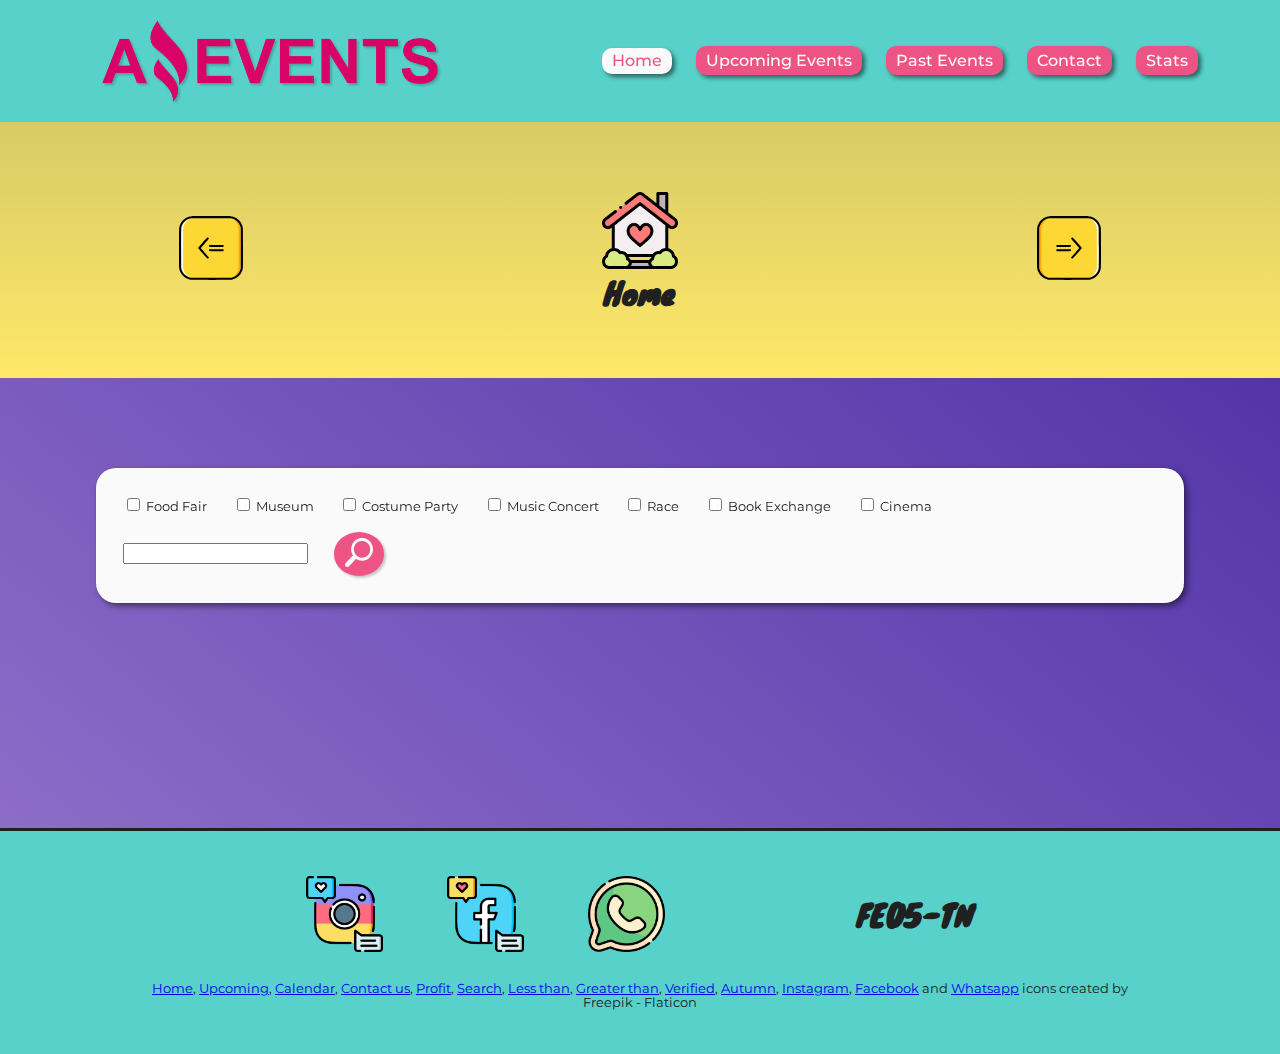
<file: index.html>
<!DOCTYPE html>
<html lang="en">

<head>
    <meta charset="UTF-8">
    <meta http-equiv="X-UA-Compatible" content="IE=edge">
    <meta name="viewport" content="width=device-width, initial-scale=1.0">
    <link rel="icon" href="assets/img/favicon.png">
    <link type="text/css" rel="stylesheet" href="assets/styles/reset.css">
    <link type="text/css" rel="stylesheet" href="assets/styles/root.css">
    <link type="text/css" rel="stylesheet" href="assets/styles/header.css">
    <link type="text/css" rel="stylesheet" href="assets/styles/footer.css">
    <link type="text/css" rel="stylesheet" href="assets/styles/home_events.css">
    <title>Home</title>
</head>

<body>
    <header>
        <nav>
            <figure>
                <img src="assets/img/logo_amazing_events.png" alt="Amazing Events Logo">
            </figure>
            <ul>
                <li class="active shakeFix">Home</li>
                <li><a href="upcoming.html">Upcoming Events</a></li>
                <li><a href="past.html">Past Events</a></li>
                <li><a href="contact.html">Contact</a></li>
                <li><a href="stats.html">Stats</a></li>
            </ul>
        </nav>
        <section>
            <a class="transDown" href="stats.html"><img src="assets/img/less.svg" alt="Previous Icon"></a>
            <div>
                <img class="jello" src="assets/img/home.png" alt="Home Icon">
                <h1>Home</h1>
            </div>
            <a class="transDown" href="upcoming.html"><img src="assets/img/greater.svg" alt="Next Icon"></a>
        </section>
    </header>
    <main>
        <form method="get">
            <fieldset class="grid-2col">
                <label for="category1">
                    <input onclick="captureData('')" type="checkbox" name="category" id="Food"
                        class="checks">
                    Food Fair</label>
                <label for="category2">
                    <input onclick="captureData('')" type="checkbox" name="category" id="Museum"
                        class="checks">
                    Museum</label>
                <label for="category3">
                    <input onclick="captureData('')" type="checkbox" name="category" id="Party"
                        class="checks">
                    Costume Party</label>
                <label for="category4">
                    <input onclick="captureData('')" type="checkbox" name="category" id="Concert"
                        class="checks">
                    Music Concert</label>
                <label for="category5">
                    <input onclick="captureData('')" type="checkbox" name="category" id="Race"
                        class="checks">
                    Race</label>
                <label for="category6">
                    <input onclick="captureData('')" type="checkbox" name="category" id="Books"
                        class="checks">
                    Book Exchange</label>
                <label for="category7">
                    <input onclick="captureData('')" type="checkbox" name="category" id="Cinema"
                        class="checks">
                    Cinema</label>
            </fieldset>
            <fieldset>
                <input onkeyup="captureData('')" type="text" name="search" id="search" value="">
                <button class="float" type="submit"><img src="assets/img/magnifying_glass.svg"
                        alt="search-icon"></button>
            </fieldset>
        </form>
        <div id="cards-section"></div>
    </main>
    <footer>
        <div>
            <nav>
                <a class="float" href=""><img src="assets/img/instagram.png" alt="Instagram"></a>
                <a class="float" href=""><img src="assets/img/facebook.png" alt="Facebook"></a>
                <a class="float" href=""><img src="assets/img/whatsapp.png" alt="Whatsapp"></a>
            </nav>
            <p class="cohort">FE05-TN</p>
        </div>
        <small>
            <a href="https://www.flaticon.com/free-icons/home" title="home icons">Home</a>,
            <a href="https://www.flaticon.com/free-icons/upcoming" title="upcoming icons">Upcoming</a>,
            <a href="https://www.flaticon.com/free-icons/calendar" title="calendar icons">Calendar</a>,
            <a href="https://www.flaticon.com/free-icons/contact-us" title="contact us icons">Contact us</a>,
            <a href="https://www.flaticon.com/free-icons/profit" title="profit icons">Profit</a>,
            <a href="https://www.flaticon.com/free-icons/search" title="search icons">Search</a>,
            <a href="https://www.flaticon.com/free-icons/less-than" title="less than icons">Less than</a>,
            <a href="https://www.flaticon.com/free-icons/less-than" title="less than icons">Greater than</a>,
            <a href="https://www.flaticon.com/free-icons/verified" title="verified icons">Verified</a>,
            <a href="https://www.flaticon.com/free-icons/autumn" title="autumn icons">Autumn</a>,
            <a href="https://www.flaticon.com/free-icons/instagram" title="instagram icons">Instagram</a>,
            <a href="https://www.flaticon.com/free-icons/facebook" title="facebook icons">Facebook</a> and
            <a href="https://www.flaticon.com/free-icons/whatsapp" title="whatsapp icons">Whatsapp</a> icons created by
            Freepik - Flaticon
        </small>
    </footer>
    <script src="scripts/card.js"></script>
    <script src="scripts/index.js"></script>
</body>
<!-- Juan Manuel Cerdeira -->

</html>
</file>
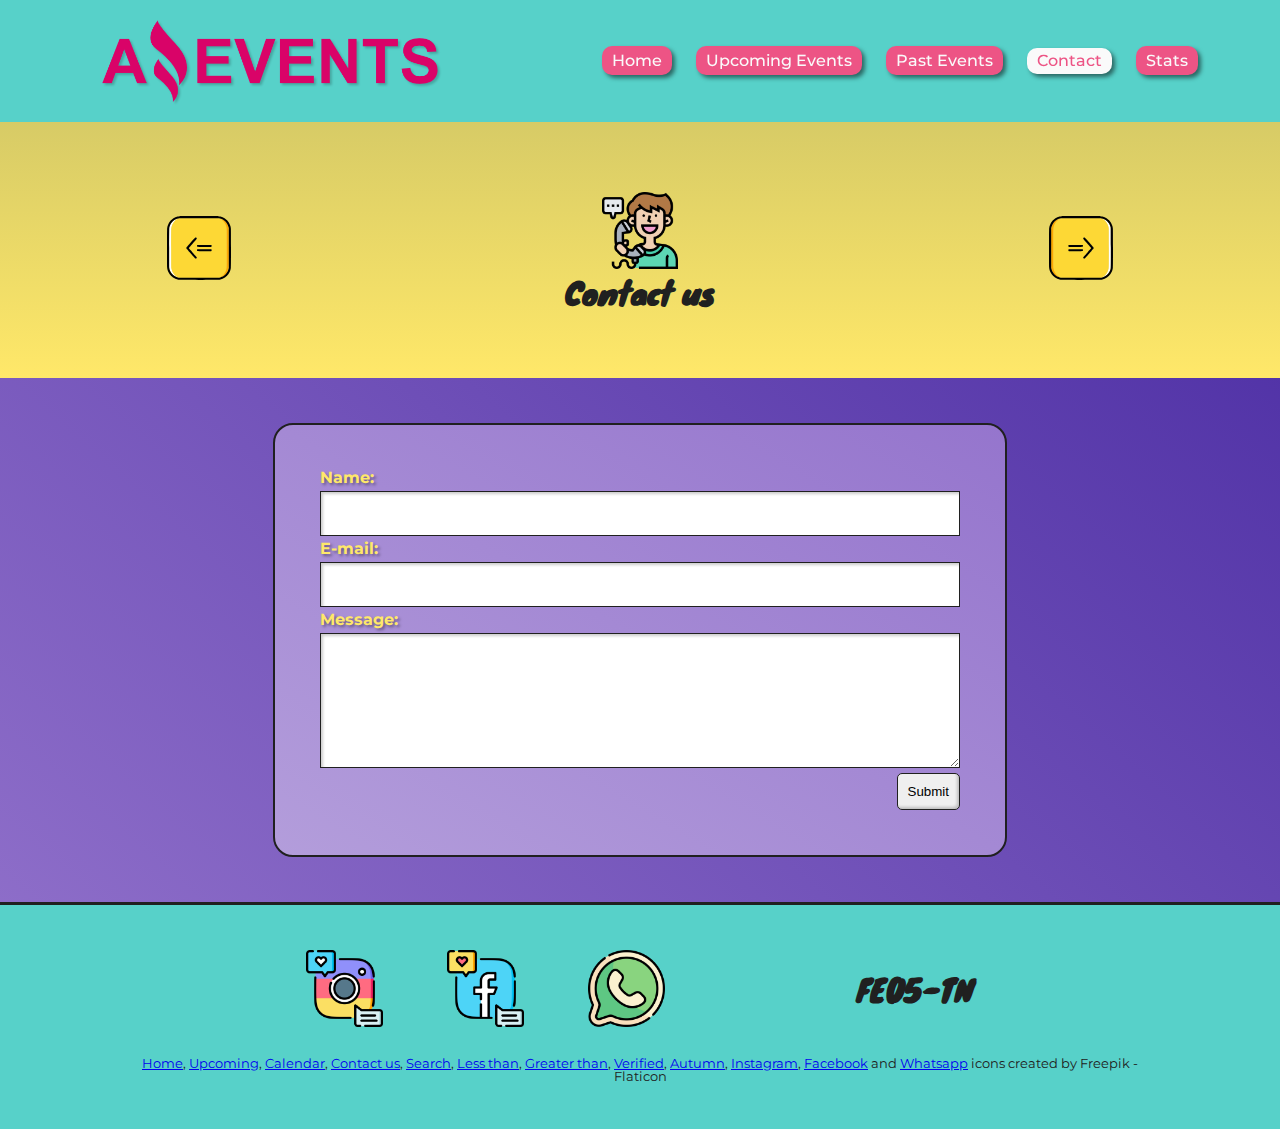
<file: contact.html>
<!DOCTYPE html>
<html lang="en">

<head>
    <meta charset="UTF-8">
    <meta http-equiv="X-UA-Compatible" content="IE=edge">
    <meta name="viewport" content="width=device-width, initial-scale=1.0">
    <link rel="icon" href="assets/img/favicon.png">
    <link type="text/css" rel="stylesheet" href="assets/styles/reset.css">
    <link type="text/css" rel="stylesheet" href="assets/styles/root.css">
    <link type="text/css" rel="stylesheet" href="assets/styles/header.css">
    <link type="text/css" rel="stylesheet" href="assets/styles/footer.css">
    <link type="text/css" rel="stylesheet" href="assets/styles/contact.css">
    <title>Contact</title>
</head>

<body>
    <header>
        <nav>
            <figure>
                <img src="assets/img/logo_amazing_events.png" alt="Amazing Events Logo">
            </figure>
            <ul>
                <li><a href="index.html">Home</a></li>
                <li><a href="upcoming.html">Upcoming Events</a></li>
                <li><a href="past.html">Past Events</a></li>
                <li class="active shakeFix">Contact</li>
                <li><a href="">Stats</a></li>
            </ul>
        </nav>
        <section>
            <a class="transDown" href="past.html"><img src="assets/img/less.svg" alt="Previous Icon"></a>
            <div>
                <img class="jello" src="assets/img/phone_call.png" alt="Contact Icon">
                <h1>Contact us</h1>
            </div>
            <a class="transDown" href=""><img src="assets/img/greater.svg" alt="Next Icon"></a>
        </section>
    </header>
    <main>
        <form action="" method="get">

                <label for="name">Name:</label>
                <input type="text" name="contact" id="name" value="">
                <label for="email">E-mail:</label>
                <input type="text" name="contact" id="email" value="">
                <label>Message:</label>
                <textarea type="textarea" name="contact" id="message" value=""></textarea>

            <button>Submit</button>
        </form>
    </main>
    <footer>
        <div>
            <nav>
                <a class="float" href=""><img src="assets/img/instagram.png" alt="Instagram"></a>
                <a class="float" href=""><img src="assets/img/facebook.png" alt="Facebook"></a>
                <a class="float" href=""><img src="assets/img/whatsapp.png" alt="Whatsapp"></a>
            </nav>
            <p class="cohort">FE05-TN</p>
        </div>
        <small>
            <a href="https://www.flaticon.com/free-icons/home" title="home icons">Home</a>,
            <a href="https://www.flaticon.com/free-icons/upcoming" title="upcoming icons">Upcoming</a>,
            <a href="https://www.flaticon.com/free-icons/calendar" title="calendar icons">Calendar</a>,
            <a href="https://www.flaticon.com/free-icons/contact-us" title="contact us icons">Contact us</a>,
            <a href="https://www.flaticon.com/free-icons/search" title="search icons">Search</a>,
            <a href="https://www.flaticon.com/free-icons/less-than" title="less than icons">Less than</a>,
            <a href="https://www.flaticon.com/free-icons/less-than" title="less than icons">Greater than</a>,
            <a href="https://www.flaticon.com/free-icons/verified" title="verified icons">Verified</a>,
            <a href="https://www.flaticon.com/free-icons/autumn" title="autumn icons">Autumn</a>,
            <a href="https://www.flaticon.com/free-icons/instagram" title="instagram icons">Instagram</a>,
            <a href="https://www.flaticon.com/free-icons/facebook" title="facebook icons">Facebook</a> and
            <a href="https://www.flaticon.com/free-icons/whatsapp" title="whatsapp icons">Whatsapp</a> icons created by
            Freepik - Flaticon
        </small>
    </footer>
</body>

</html>
</file>
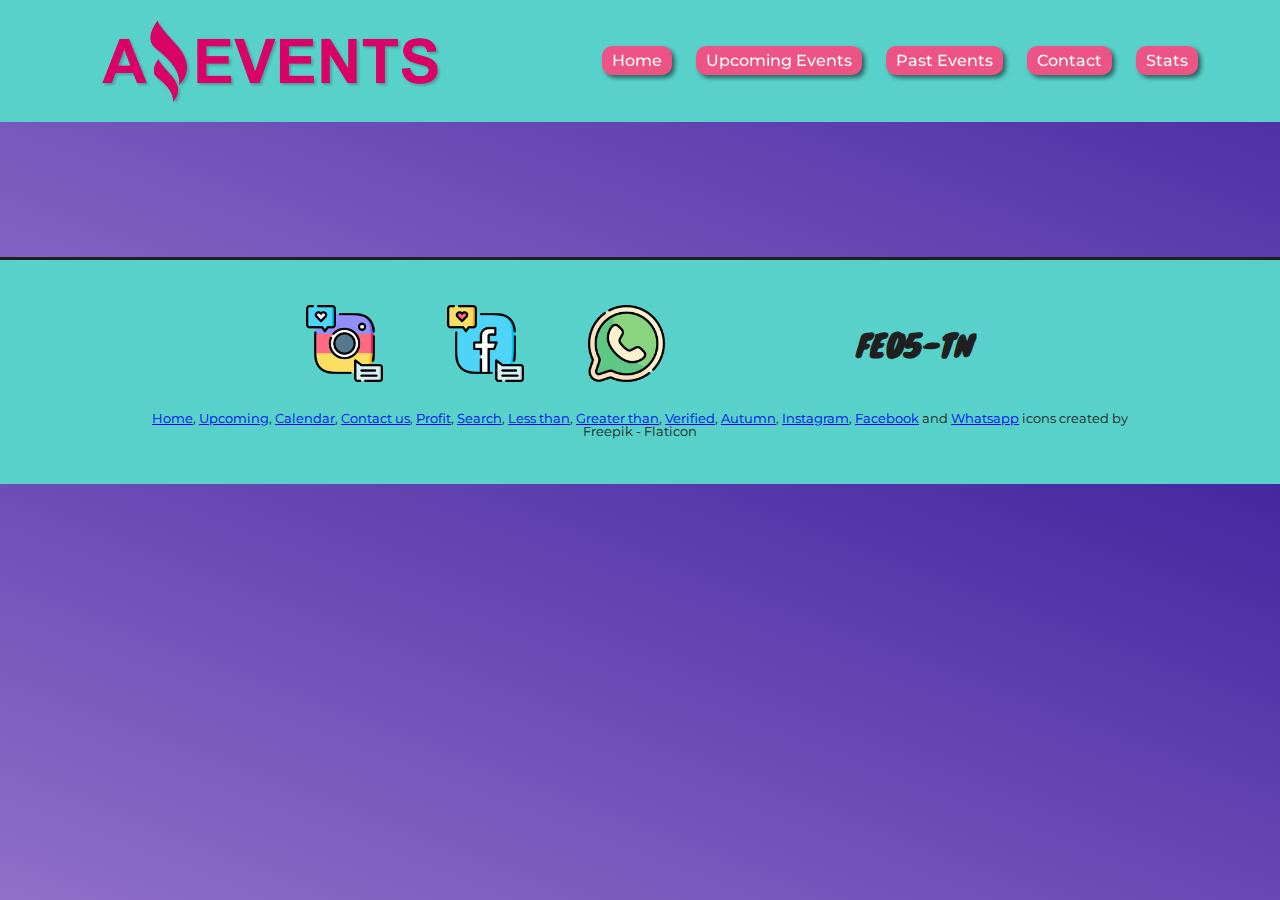
<file: details.html>
<!DOCTYPE html>
<html lang="en">

<head>
    <meta charset="UTF-8">
    <meta http-equiv="X-UA-Compatible" content="IE=edge">
    <meta name="viewport" content="width=device-width, initial-scale=1.0">
    <link rel="icon" href="assets/img/favicon.png">
    <link type="text/css" rel="stylesheet" href="assets/styles/reset.css">
    <link type="text/css" rel="stylesheet" href="assets/styles/root.css">
    <link type="text/css" rel="stylesheet" href="assets/styles/header.css">
    <link type="text/css" rel="stylesheet" href="assets/styles/footer.css">
    <link type="text/css" rel="stylesheet" href="assets/styles/details.css">
    <title>Details</title>
</head>

<body>
    <header>
        <nav>
            <figure>
                <img src="assets/img/logo_amazing_events.png" alt="Amazing Events Logo">
            </figure>
            <ul>
                <li><a href="index.html">Home</a></li>
                <li><a href="upcoming.html">Upcoming Events</a></li>
                <li><a href="past.html">Past Events</a></li>
                <li><a href="contact.html">Contact</a></li>
                <li><a href="stats.html">Stats</a></li>
            </ul>
        </nav>
    </header>
    <main>
        <div id="card-section"></div>
    </main>
    <footer>
        <div>
            <nav>
                <a class="float" href=""><img src="assets/img/instagram.png" alt="Instagram"></a>
                <a class="float" href=""><img src="assets/img/facebook.png" alt="Facebook"></a>
                <a class="float" href=""><img src="assets/img/whatsapp.png" alt="Whatsapp"></a>
            </nav>
            <p class="cohort">FE05-TN</p>
        </div>
        <small>
            <a href="https://www.flaticon.com/free-icons/home" title="home icons">Home</a>,
            <a href="https://www.flaticon.com/free-icons/upcoming" title="upcoming icons">Upcoming</a>,
            <a href="https://www.flaticon.com/free-icons/calendar" title="calendar icons">Calendar</a>,
            <a href="https://www.flaticon.com/free-icons/contact-us" title="contact us icons">Contact us</a>,
            <a href="https://www.flaticon.com/free-icons/profit" title="profit icons">Profit</a>,
            <a href="https://www.flaticon.com/free-icons/search" title="search icons">Search</a>,
            <a href="https://www.flaticon.com/free-icons/less-than" title="less than icons">Less than</a>,
            <a href="https://www.flaticon.com/free-icons/less-than" title="less than icons">Greater than</a>,
            <a href="https://www.flaticon.com/free-icons/verified" title="verified icons">Verified</a>,
            <a href="https://www.flaticon.com/free-icons/autumn" title="autumn icons">Autumn</a>,
            <a href="https://www.flaticon.com/free-icons/instagram" title="instagram icons">Instagram</a>,
            <a href="https://www.flaticon.com/free-icons/facebook" title="facebook icons">Facebook</a> and
            <a href="https://www.flaticon.com/free-icons/whatsapp" title="whatsapp icons">Whatsapp</a> icons created by
            Freepik - Flaticon
        </small>
    </footer>
    <script src="scripts/details.js"></script>
</body>
<!-- Juan Manuel Cerdeira -->

</html>
</file>
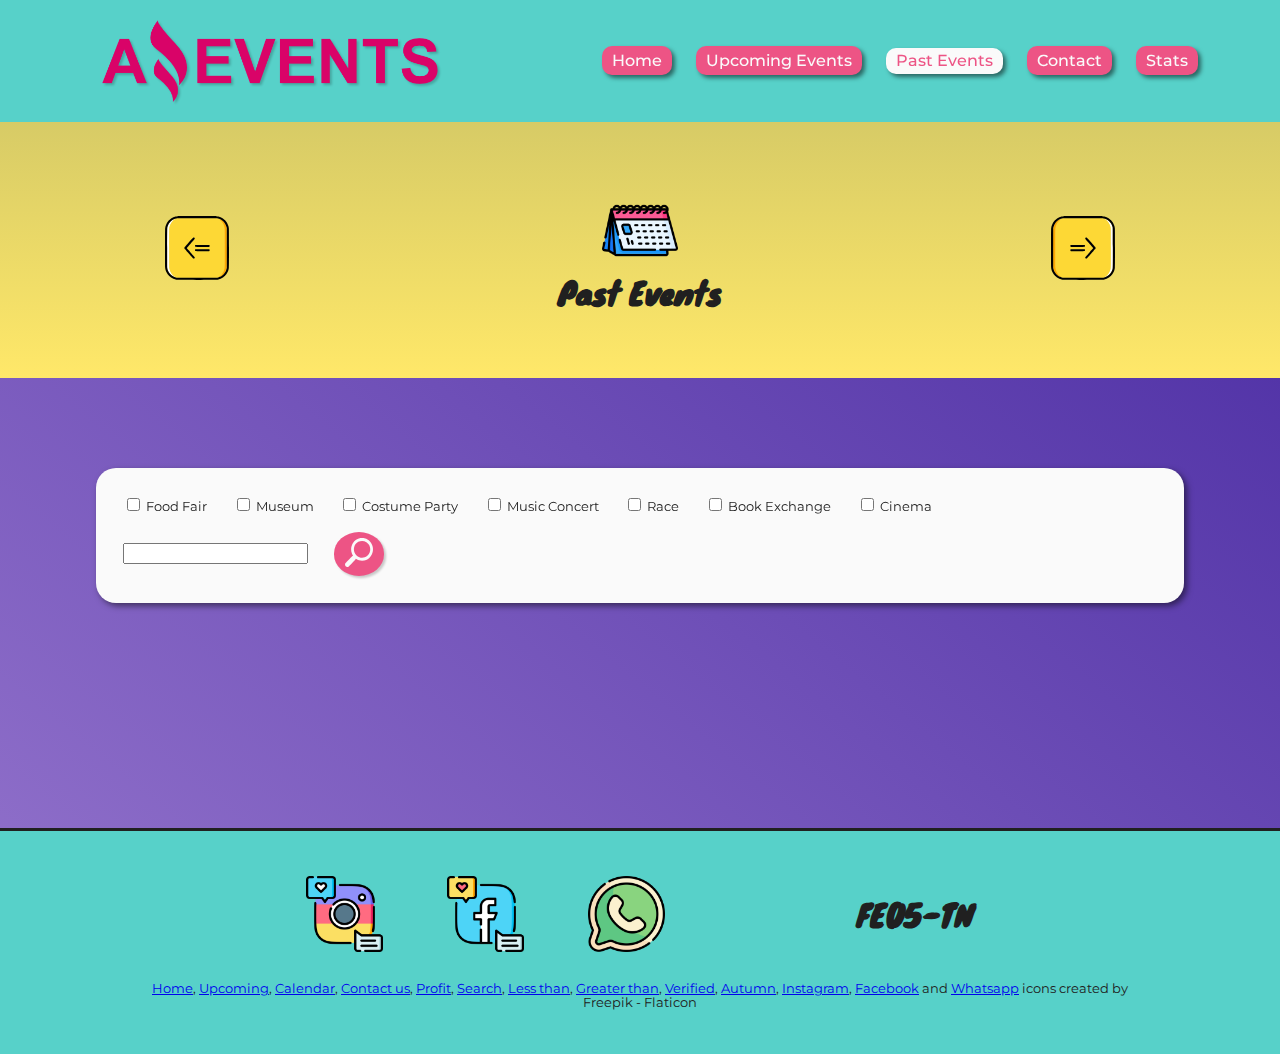
<file: past.html>
<!DOCTYPE html>
<html lang="en">

<head>
    <meta charset="UTF-8">
    <meta http-equiv="X-UA-Compatible" content="IE=edge">
    <meta name="viewport" content="width=device-width, initial-scale=1.0">
    <link rel="icon" href="assets/img/favicon.png">
    <link type="text/css" rel="stylesheet" href="assets/styles/reset.css">
    <link type="text/css" rel="stylesheet" href="assets/styles/root.css">
    <link type="text/css" rel="stylesheet" href="assets/styles/header.css">
    <link type="text/css" rel="stylesheet" href="assets/styles/footer.css">
    <link type="text/css" rel="stylesheet" href="assets/styles/home_events.css">
    <title>Past Events</title>
</head>

<body>
    <header>
        <nav>
            <figure>
                <img src="assets/img/logo_amazing_events.png" alt="Amazing Events Logo">
            </figure>
            <ul>
                <li><a href="index.html">Home</a></li>
                <li><a href="upcoming.html">Upcoming Events</a></li>
                <li class="active shakeFix">Past Events</li>
                <li><a href="contact.html">Contact</a></li>
                <li><a href="stats.html">Stats</a></li>
            </ul>
        </nav>
        <section>
            <a class="transDown" href="upcoming.html"><img src="assets/img/less.svg" alt="Previous Icon"></a>
            <div>
                <img class="jello" src="assets/img/calendar.png" alt="Past Event Icon">
                <h1>Past Events</h1>
            </div>
            <a class="transDown" href="contact.html"><img src="assets/img/greater.svg" alt="Next Icon"></a>
        </section>
    </header>
    <main>
        <form method="get">
            <fieldset class="grid-2col">
                <label for="category1">
                    <input onclick="pastCaptureData()" type="checkbox" name="category" id="Food" value="category1"
                        class="checks">
                    Food Fair</label>
                <label for="category2">
                    <input onclick="pastCaptureData()" type="checkbox" name="category" id="Museum" value="category2"
                        class="checks">
                    Museum</label>
                <label for="category3">
                    <input onclick="pastCaptureData()" type="checkbox" name="category" id="Party" value="category3"
                        class="checks">
                    Costume Party</label>
                <label for="category4">
                    <input onclick="pastCaptureData()" type="checkbox" name="category" id="Concert" value="category4"
                        class="checks">
                    Music Concert</label>
                <label for="category5">
                    <input onclick="pastCaptureData()" type="checkbox" name="category" id="Race" value="category5"
                        class="checks">
                    Race</label>
                <label for="category6">
                    <input onclick="pastCaptureData()" type="checkbox" name="category" id="Books" value="category6"
                        class="checks">
                    Book Exchange</label>
                <label for="category7">
                    <input onclick="pastCaptureData()" type="checkbox" name="category" id="Cinema" value="category7"
                        class="checks">
                    Cinema</label>
            </fieldset>
            <fieldset>
                <input onkeyup="pastCaptureData()" type="text" name="search" id="search" value="">
                <button class="float" type="submit"><img src="assets/img/magnifying_glass.svg"
                        alt="search-icon"></button>
            </fieldset>
        </form>
        <div id="cards-section"></div>
    </main>
    <footer>
        <div>
            <nav>
                <a class="float" href=""><img src="assets/img/instagram.png" alt="Instagram"></a>
                <a class="float" href=""><img src="assets/img/facebook.png" alt="Facebook"></a>
                <a class="float" href=""><img src="assets/img/whatsapp.png" alt="Whatsapp"></a>
            </nav>
            <p class="cohort">FE05-TN</p>
        </div>
        <small>
            <a href="https://www.flaticon.com/free-icons/home" title="home icons">Home</a>,
            <a href="https://www.flaticon.com/free-icons/upcoming" title="upcoming icons">Upcoming</a>,
            <a href="https://www.flaticon.com/free-icons/calendar" title="calendar icons">Calendar</a>,
            <a href="https://www.flaticon.com/free-icons/contact-us" title="contact us icons">Contact us</a>,
            <a href="https://www.flaticon.com/free-icons/profit" title="profit icons">Profit</a>,
            <a href="https://www.flaticon.com/free-icons/search" title="search icons">Search</a>,
            <a href="https://www.flaticon.com/free-icons/less-than" title="less than icons">Less than</a>,
            <a href="https://www.flaticon.com/free-icons/less-than" title="less than icons">Greater than</a>,
            <a href="https://www.flaticon.com/free-icons/verified" title="verified icons">Verified</a>,
            <a href="https://www.flaticon.com/free-icons/autumn" title="autumn icons">Autumn</a>,
            <a href="https://www.flaticon.com/free-icons/instagram" title="instagram icons">Instagram</a>,
            <a href="https://www.flaticon.com/free-icons/facebook" title="facebook icons">Facebook</a> and
            <a href="https://www.flaticon.com/free-icons/whatsapp" title="whatsapp icons">Whatsapp</a> icons created by
            Freepik - Flaticon
        </small>
    </footer>
    <script src="scripts/card.js"></script>
    <script src="scripts/past.js"></script>
</body>
<!-- Juan Manuel Cerdeira -->

</html>
</file>
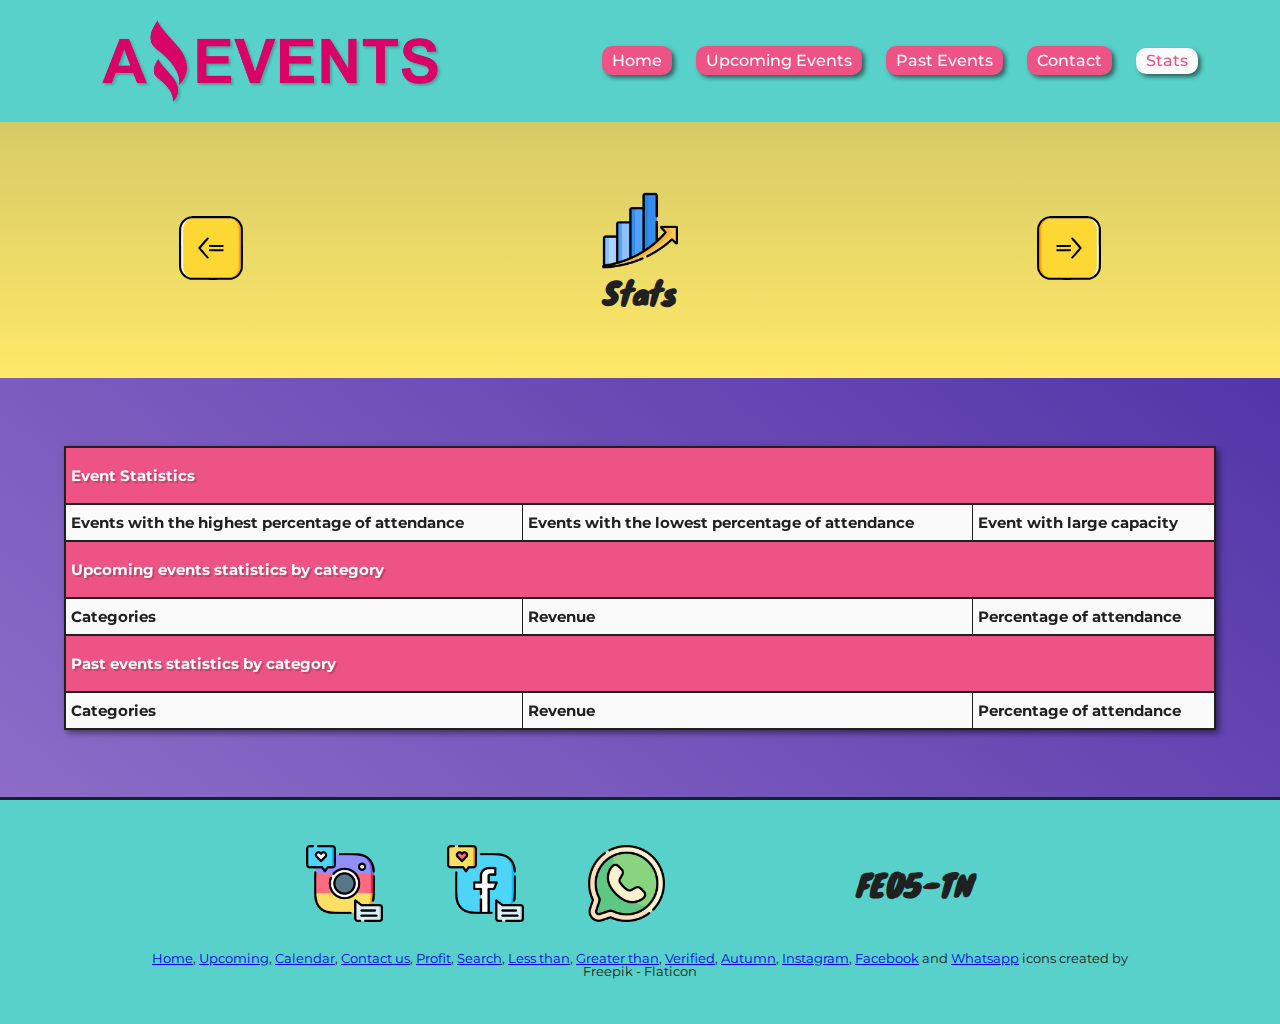
<file: stats.html>
<!DOCTYPE html>
<html lang="en">

<head>
    <meta charset="UTF-8">
    <meta http-equiv="X-UA-Compatible" content="IE=edge">
    <meta name="viewport" content="width=device-width, initial-scale=1.0">
    <link rel="icon" href="assets/img/favicon.png">
    <link type="text/css" rel="stylesheet" href="assets/styles/reset.css">
    <link type="text/css" rel="stylesheet" href="assets/styles/root.css">
    <link type="text/css" rel="stylesheet" href="assets/styles/header.css">
    <link type="text/css" rel="stylesheet" href="assets/styles/footer.css">
    <link type="text/css" rel="stylesheet" href="assets/styles/stats.css">
    <title>Stats</title>
</head>

<body>
    <header>
        <nav>
            <figure>
                <img src="assets/img/logo_amazing_events.png" alt="Amazing Events Logo">
            </figure>
            <ul>
                <li><a href="index.html">Home</a></li>
                <li><a href="upcoming.html">Upcoming Events</a></li>
                <li><a href="past.html">Past Events</a></li>
                <li><a href="contact.html">Contact</a></li>
                <li class="active shakeFix">Stats</li>
            </ul>
        </nav>
        <section>
            <a class="transDown" href="contact.html"><img src="assets/img/less.svg" alt="Previous Icon"></a>
            <div>
                <img class="jello" src="assets/img/profits.png" alt="Stats Icon">
                <h1>Stats</h1>
            </div>
            <a class="transDown" href="index.html"><img src="assets/img/greater.svg" alt="Next Icon"></a>
        </section>
    </header>
    <main>
        <table>
            <tbody id="tbody1">
                <tr>
                    <th class="caption" colspan="3">Event Statistics</th>
                </tr>
                <tr>
                    <th>Events with the highest percentage of attendance</th>
                    <th>Events with the lowest percentage of attendance</th>
                    <th>Event with large capacity</th>
                </tr>
            </tbody>
            <tbody id="tbody2">
                <tr>
                    <th class="caption" colspan="3">Upcoming events statistics by category</th>
                </tr>
                <tr>
                    <th>Categories</th>
                    <th>Revenue</th>
                    <th>Percentage of attendance</th>
                </tr>
            </tbody>
            <tbody id="tbody3">
                <tr>
                    <th class="caption" colspan="3">Past events statistics by category</th>
                </tr>
                <tr>
                    <th>Categories</th>
                    <th>Revenue</th>
                    <th>Percentage of attendance</th>
                </tr>
            </tbody>
        </table>
    </main>
    <footer>
        <div>
            <nav>
                <a class="float" href=""><img src="assets/img/instagram.png" alt="Instagram"></a>
                <a class="float" href=""><img src="assets/img/facebook.png" alt="Facebook"></a>
                <a class="float" href=""><img src="assets/img/whatsapp.png" alt="Whatsapp"></a>
            </nav>
            <p class="cohort">FE05-TN</p>
        </div>
        <small>
            <a href="https://www.flaticon.com/free-icons/home" title="home icons">Home</a>,
            <a href="https://www.flaticon.com/free-icons/upcoming" title="upcoming icons">Upcoming</a>,
            <a href="https://www.flaticon.com/free-icons/calendar" title="calendar icons">Calendar</a>,
            <a href="https://www.flaticon.com/free-icons/contact-us" title="contact us icons">Contact us</a>,
            <a href="https://www.flaticon.com/free-icons/profit" title="profit icons">Profit</a>,
            <a href="https://www.flaticon.com/free-icons/search" title="search icons">Search</a>,
            <a href="https://www.flaticon.com/free-icons/less-than" title="less than icons">Less than</a>,
            <a href="https://www.flaticon.com/free-icons/less-than" title="less than icons">Greater than</a>,
            <a href="https://www.flaticon.com/free-icons/verified" title="verified icons">Verified</a>,
            <a href="https://www.flaticon.com/free-icons/autumn" title="autumn icons">Autumn</a>,
            <a href="https://www.flaticon.com/free-icons/instagram" title="instagram icons">Instagram</a>,
            <a href="https://www.flaticon.com/free-icons/facebook" title="facebook icons">Facebook</a> and
            <a href="https://www.flaticon.com/free-icons/whatsapp" title="whatsapp icons">Whatsapp</a> icons created by
            Freepik - Flaticon
        </small>
    </footer>
    <script src="scripts/stats_attendance.js"></script>
    <script src="scripts/stats_categories.js"></script>
    <script src="scripts/stats_revenues.js"></script>
    <script src="scripts/stats_percentages.js"></script>
    <script src="scripts/stats_templates.js"></script>
    <script src="scripts/stats.js"></script>
</body>
<!-- Juan Manuel Cerdeira -->
</html>
</file>
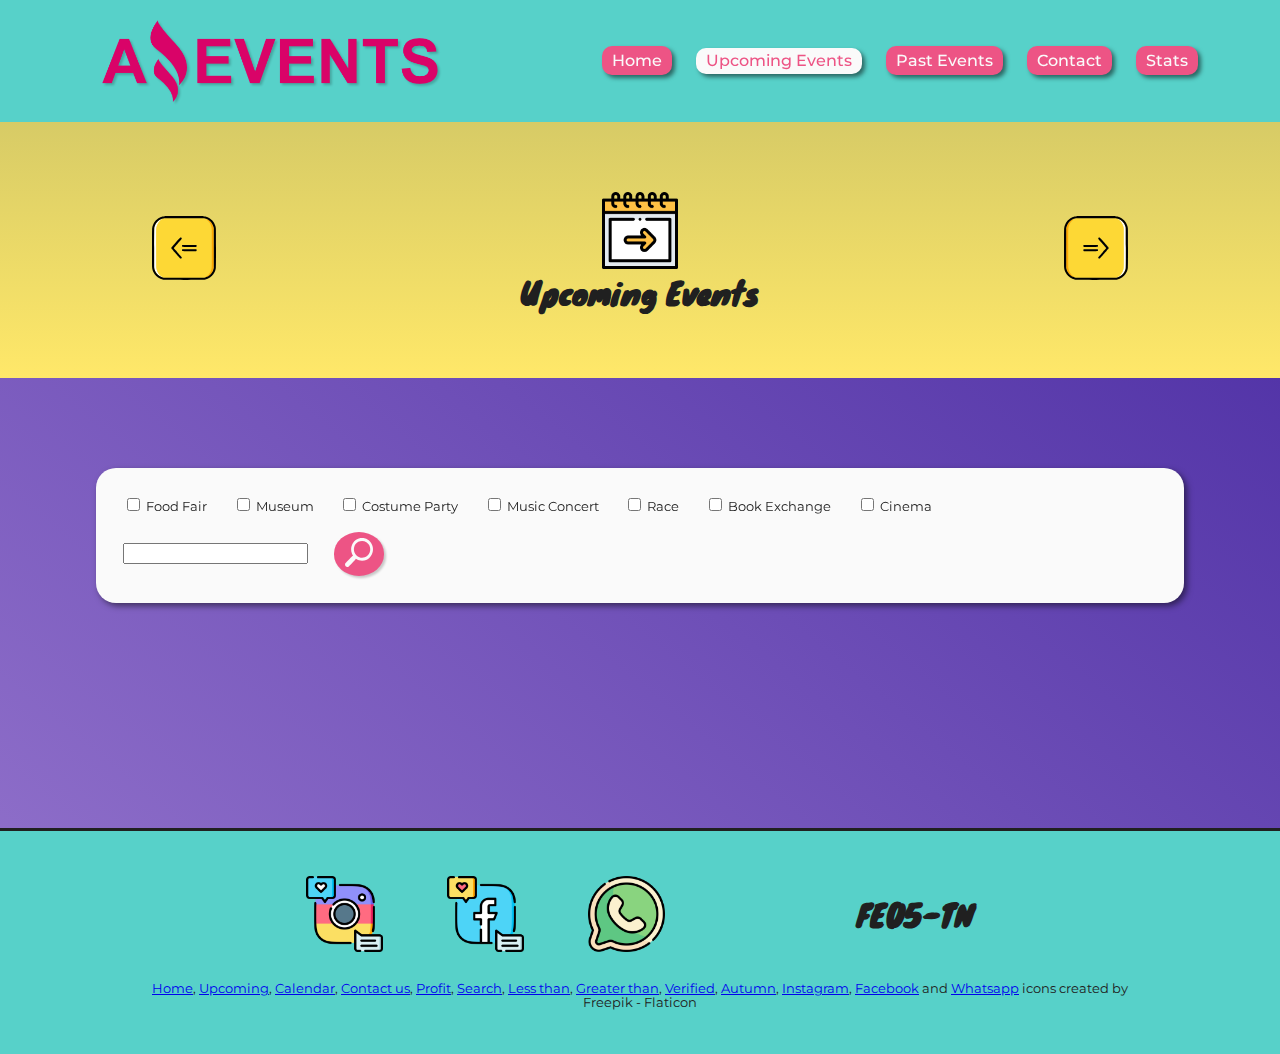
<file: upcoming.html>
<!DOCTYPE html>
<html lang="en">

<head>
    <meta charset="UTF-8">
    <meta http-equiv="X-UA-Compatible" content="IE=edge">
    <meta name="viewport" content="width=device-width, initial-scale=1.0">
    <link rel="icon" href="assets/img/favicon.png">
    <link type="text/css" rel="stylesheet" href="assets/styles/reset.css">
    <link type="text/css" rel="stylesheet" href="assets/styles/root.css">
    <link type="text/css" rel="stylesheet" href="assets/styles/header.css">
    <link type="text/css" rel="stylesheet" href="assets/styles/footer.css">
    <link type="text/css" rel="stylesheet" href="assets/styles/home_events.css">
    <title>Upcoming Events</title>
</head>

<body>
    <header>
        <nav>
            <figure>
                <img src="assets/img/logo_amazing_events.png" alt="Amazing Events Logo">
            </figure>
            <ul>
                <li><a href="index.html">Home</a></li>
                <li class="active shakeFix">Upcoming Events</li>
                <li><a href="past.html">Past Events</a></li>
                <li><a href="contact.html">Contact</a></li>
                <li><a href="stats.html">Stats</a></li>
            </ul>
        </nav>
        <section>
            <a class="transDown" href="index.html"><img src="assets/img/less.svg" alt="Previous Icon"></a>
            <div>
                <img class="jello" src="assets/img/upcoming.png" alt="Upcoming Event Icon">
                <h1>Upcoming Events</h1>
            </div>
            <a class="transDown" href="past.html"><img src="assets/img/greater.svg" alt="Next Icon"></a>
        </section>
    </header>
    <main>
        <form method="get">
            <fieldset class="grid-2col">
                <label for="category1">
                    <input onclick="futureCaptureData()" type="checkbox" name="category" id="Food" value="category1"
                        class="checks">
                    Food Fair</label>
                <label for="category2">
                    <input onclick="futureCaptureData()" type="checkbox" name="category" id="Museum" value="category2"
                        class="checks">
                    Museum</label>
                <label for="category3">
                    <input onclick="futureCaptureData()" type="checkbox" name="category" id="Party" value="category3"
                        class="checks">
                    Costume Party</label>
                <label for="category4">
                    <input onclick="futureCaptureData()" type="checkbox" name="category" id="Concert" value="category4"
                        class="checks">
                    Music Concert</label>
                <label for="category5">
                    <input onclick="futureCaptureData()" type="checkbox" name="category" id="Race" value="category5"
                        class="checks">
                    Race</label>
                <label for="category6">
                    <input onclick="futureCaptureData()" type="checkbox" name="category" id="Books" value="category6"
                        class="checks">
                    Book Exchange</label>
                <label for="category7">
                    <input onclick="futureCaptureData()" type="checkbox" name="category" id="Cinema" value="category7"
                        class="checks">
                    Cinema</label>
            </fieldset>
            <fieldset>
                <input onkeyup="futureCaptureData()" type="text" name="search" id="search" value="">
                <button class="float" type="submit"><img src="assets/img/magnifying_glass.svg"
                        alt="search-icon"></button>
            </fieldset>
        </form>
        <div id="cards-section"></div>
    </main>
    <footer>
        <div>
            <nav>
                <a class="float" href=""><img src="assets/img/instagram.png" alt="Instagram"></a>
                <a class="float" href=""><img src="assets/img/facebook.png" alt="Facebook"></a>
                <a class="float" href=""><img src="assets/img/whatsapp.png" alt="Whatsapp"></a>
            </nav>
            <p class="cohort">FE05-TN</p>
        </div>
        <small>
            <a href="https://www.flaticon.com/free-icons/home" title="home icons">Home</a>,
            <a href="https://www.flaticon.com/free-icons/upcoming" title="upcoming icons">Upcoming</a>,
            <a href="https://www.flaticon.com/free-icons/calendar" title="calendar icons">Calendar</a>,
            <a href="https://www.flaticon.com/free-icons/contact-us" title="contact us icons">Contact us</a>,
            <a href="https://www.flaticon.com/free-icons/profit" title="profit icons">Profit</a>,
            <a href="https://www.flaticon.com/free-icons/search" title="search icons">Search</a>,
            <a href="https://www.flaticon.com/free-icons/less-than" title="less than icons">Less than</a>,
            <a href="https://www.flaticon.com/free-icons/less-than" title="less than icons">Greater than</a>,
            <a href="https://www.flaticon.com/free-icons/verified" title="verified icons">Verified</a>,
            <a href="https://www.flaticon.com/free-icons/autumn" title="autumn icons">Autumn</a>,
            <a href="https://www.flaticon.com/free-icons/instagram" title="instagram icons">Instagram</a>,
            <a href="https://www.flaticon.com/free-icons/facebook" title="facebook icons">Facebook</a> and
            <a href="https://www.flaticon.com/free-icons/whatsapp" title="whatsapp icons">Whatsapp</a> icons created by
            Freepik - Flaticon
        </small>
    </footer>
    <script src="scripts/card.js"></script>
    <script src="scripts/upcoming.js"></script>
</body>
<!-- Juan Manuel Cerdeira -->
</html>
</file>
<file: assets/styles/root.css>
@import url('https://fonts.googleapis.com/css2?family=Montserrat:ital,wght@0,100;0,200;0,300;0,400;0,500;0,600;0,700;0,800;0,900;1,100;1,200;1,300;1,400;1,500;1,600;1,700;1,800;1,900&display=swap');
@import url('https://fonts.googleapis.com/css2?family=Knewave&display=swap');

:root {
    font-family: 'Montserrat', sans-serif;
    font-size: 16px;
    color: #202020;
    background-image: linear-gradient(to top right, #9575CD,#4527A0);
}

* {
    box-sizing: border-box;
}

body {
    height: 100%;
    width: 100%;
}

/*Button Animation*/
.float{
    transition: .3s, color .10s;
    -webkit-transition: .3s, color .10s;
    -moz-transition: .3s, color .10s;
}

.float:hover{
    filter: drop-shadow(4px 4px 2px rgba(0, 0, 0, 0.4));
    transform: translate(0px,3px);
    -webkit-transform: translate(0px,3px);
    -moz-transform:translate(0px,3px);
}
</file>
<file: assets/styles/header.css>
header {
    display: flex;
    flex-direction: column;
    background-color: #57d1c9;
}

@media only screen and (min-width:1080px) {
    header {
        gap: 0;
    }
}

header nav,
header nav figure,
header nav>ul,
header section {
    display: flex;
    align-items: center;
    flex-wrap: wrap;
}

header nav {
    flex-direction: column;
    margin: 0 0 2rem 0;
}

@media only screen and (min-width:1080px) {
    header nav {
        flex-direction: row;
        justify-content: space-around;
        margin: 0;
    }
}

header nav ul {
    flex-direction: column;
    justify-content: center;
    gap: 1.5rem;
    filter: drop-shadow(3px 3px 2px rgba(0, 0, 0, 0.5));
}

@media only screen and (min-width:1080px) {
    header nav ul {
        flex-direction: row;
    }
}

header nav figure,
header nav img {
    padding: 10px 0 10px 10px;
}

header nav figure {
    justify-content: start;
}

@media only screen and (min-width:1080px) {
    header nav figure {
        width: fit-content;
    }
}

header nav img {
    width: 40vw;
    filter: drop-shadow(2px 2px 1px rgba(0, 0, 0, 0.2));
}

@media only screen and (min-width:768px) {
    header nav img {
        width: 33vw;
    }
}

@media only screen and (min-width:1080px) {
    header nav img {
        width: 27vw;
    }
}

header a {
    text-decoration: none;
    transition-duration: .15s;
    transition-timing-function: ease-in-out;
}

header nav a,
header nav a:hover,
.active {
    font-weight: 500;
    padding: 5px 10px;
    border-radius: 10px;
}

header nav a {
    color: #fafafa;
    background-color: #ed5485;
}

header nav a:hover,
.active {
    color: #ed5485;
    background-color: #fafafa;
}

/* .active Animation*/
.shakeFix:hover {
    animation-name: shakefix;
    -webkit-animation-name: shakefix;
    -moz-animation-name: shakefix;
    animation-duration: 1s;
    -webkit-animation-duration: 1s;
    -moz-animation-duration: 1s;
    animation-iteration-count: infinite;
    -webkit-animation-iteration-count: infinite;
    -moz-animation-iteration-count: infinite;
}

@keyframes shakefix {
    0% {
        transform: translate(1px, 1px);
    }

    10% {
        transform: translate(-1px, -2px);
    }

    20% {
        transform: translate(-3px, 0px);
    }

    30% {
        transform: translate(3px, 2px);
    }

    40% {
        transform: translate(1px, -1px);
    }

    50% {
        transform: translate(-1px, 2px);
    }

    60% {
        transform: translate(-3px, 1px);
    }

    70% {
        transform: translate(3px, 1px);
    }

    80% {
        transform: translate(-1px, -1px);
    }

    90% {
        transform: translate(1px, 2px);
    }

    100% {
        transform: translate(1px, -2px);
    }
}

header nav a:hover {
    padding: 5px 20px;
}

header section {
    flex-direction: row;
    justify-content: space-around;
    height: 30vh;
    background-image: linear-gradient(#D7CB66, #ffe869);
}

@media only screen and (min-width:768px) {
    header section {
        height: 30vw;
    }
}

@media only screen and (min-height:568px) {
    header section {
        height: 40vw;
    }
}

@media only screen and (min-width:1080px) {
    header section {
        height: 20vw;
    }
}

header section div {
    display: flex;
    flex-direction: column;
    justify-content: center;
    align-items: center;
    gap: 1vh;
}

header section div>img {
    width: 15vw;
}

@media only screen and (min-width:576px) {
    header section div>img {
        width: 12vw;
    }
}

@media only screen and (min-width:768px) {
    header section div>img {
        width: 10vw;
    }
}

@media only screen and (min-width:1080px) {
    header section div>img {
        width: 6vw;
    }
}

/*Header Section Image Animation*/
.jello:hover {
    animation-name: jello;
    -webkit-animation-name: jello;
    -moz-animation-name: jello;
    animation-duration: 1s;
    -webkit-animation-duration: 1s;
    -moz-animation-duration: 1s;
    transform-origin: center;
    -webkit-transform-origin: center;
    -moz-transform-origin: center;
}

@keyframes jello {

    from,
    11.1%,
    to {
        transform: translate3d(0, 0, 0);
    }

    22.2% {
        transform: skewX(-12.5deg) skewY(-12.5deg);
    }

    33.3% {
        transform: skewX(6.25deg) skewY(6.25deg);
    }

    44.4% {
        transform: skewX(-3.125deg) skewY(-3.125deg);
    }

    55.5% {
        transform: skewX(1.5625deg) skewY(1.5625deg);
    }

    66.6% {
        transform: skewX(-0.78125deg) skewY(-0.78125deg);
    }

    77.7% {
        transform: skewX(0.390625deg) skewY(0.390625deg);
    }

    88.8% {
        transform: skewX(-0.1953125deg) skewY(-0.1953125deg);
    }
}

header section a img {
    width: 10vw;
}

@media only screen and (min-width:576px) {
    header section a img {
        width: 7vw;
    }
}

@media only screen and (min-width:768px) {
    header section a img {
        width: 6vw;
    }
}

@media only screen and (min-width:1080px) {
    header section a img {
        width: 5vw;
    }
}

/*Previous & Next Animation*/
.transDown {
    transition: .35s, color .10s;
    -webkit-transition: .35s, color .10s;
    -moz-transition: .35s, color .10s;
}

.transDown:hover {
    transform: translatey(20px);
    -webkit-transform: translatey(20px);
    -moz-transform: translatey(20px);
}


header section h1 {
    font-family: 'Knewave', cursive;
    color: #202020;
    font-weight: 800;
    font-size: 30px;
}

header section a {
    color: #FFF;
    font-size: 2em;
    font-weight: 900;
}
</file>
<file: assets/styles/footer.css>
body>footer {
    display: flex;
    flex-direction: column;
    flex-wrap: wrap;
    align-items: center;
    justify-content: space-around;
    background-color: #57d1c9;
    padding: 5vh 0;
    gap: 3vh;
    border-top: 3px solid #202020;
}

body>footer>div {
    display: flex;
    flex-direction: column;
    flex-wrap: wrap;
    align-items: center;
    justify-content: center;
    gap: 3vh;
}

@media only screen and (min-width:1080px) {
    body>footer>div {
        width: 65vw;
        flex-grow: 1;
        flex-direction: row;
        justify-content: space-around;
    }
}

body>footer nav {
    width: 65vw;
    display: flex;
    flex-direction: row;
    align-items: center;
    justify-content: space-evenly;
}

@media only screen and (min-width:768px) {
    body>footer nav {
        justify-content: center;
        gap: 5vw;
    }
}

@media only screen and (min-width:1080px) {
    body>footer nav {
        width: fit-content;
        gap: 5vw;
    }
}

body>footer nav img {
    width: 15vw;
}

@media only screen and (min-width:576px) {
    body>footer nav img {
        width: 12vw;
    }
}

@media only screen and (min-width:768px) {
    body>footer nav img {
        width: 10vw;
    }
}

@media only screen and (min-width:1080px) {
    body>footer nav img {
        width: 6vw;
    }
}

.cohort{
    font-family: 'Knewave', cursive;
    color: #202020;
    font-weight: 800;
    font-size: 30px;
}

small {
    width: 80vw;
    text-align: center;
    font-size: smaller;
}
</file>
<file: assets/styles/home_events.css>
main {
    display: flex;
    flex-direction: column;
    align-items: center;
    justify-content: center;
    gap: 5vh;
    margin: 5vh 0;
    width: 100%;
}

@media only screen and (min-width:1080px) {
    main {
        margin: 10vh 0;
    }
}

form {
    display: flex;
    flex-direction: column;
    flex-wrap: wrap;
    align-items: center;
    justify-content: center;
    width: fit-content;
    gap: 2vh;
    padding: 3vh;
    border-radius: 20px;
    background-color: #fafafa;
    filter: drop-shadow(3px 3px 3px rgba(0, 0, 0, 0.5));
}

@media only screen and (max-width:768px) {

    .grid-2col {
        display: grid;
        grid-template-columns: repeat(2, 1fr);
        gap: 1vh;
    }
}

@media only screen and (min-width:1080px) {
    form {
        flex-direction: row;
        justify-content: space-between;
        width: 85vw;
    }
}

form fieldset {
    display: flex;
    align-items: center;
    gap: 2vw;
}

form button {
    background-color: #fafafa;
    border-radius: 50%;
    background-color: #ed5485;
    border: none;
    filter: drop-shadow(2px 2px 1px rgba(0, 0, 0, 0.2));
}

form button img {
    width: 8vw;
    padding: 5px;
    cursor: pointer;
}

@media only screen and (min-width:576px) {
    form button img {
        width: 6vw;
    }
}

@media only screen and (min-width:768px) {
    form button img {
        width: 4vw;
    }
}

@media only screen and (min-width:1080px) {
    form button img {
        width: 3vw;
    }
}

label {
    cursor: pointer;
    font-size: 13px;
}

main>div {
    display: flex;
    flex-wrap: wrap;
    align-items: center;
    justify-content: center;
    gap: 10vw;
    width: 85vw;
}

@media only screen and (min-width:578px) {
    main>div {
        width: 90vw;
        gap: 5vw;
    }
}

@media only screen and (min-width:1080px) {
    main>div {
        margin: 5vh 0;
    }
}

.card {
    display: flex;
    flex-direction: column;
    align-items: center;
    justify-content: space-between;
    gap: 2vh;
    width: 350px;
    height: 400px;
    padding: 50px 30px 30px 30px;
    background-color: #fafafa;
    border-radius: 20px;
    border: 2px solid #202020;
    filter: drop-shadow(3px 3px 3px rgba(0, 0, 0, 0.5));
}

main>div>article>figure>img {
    width: 225px;
    height: 125px;
    object-fit: cover;
    filter: contrast(120%) drop-shadow(-5px -5px 4px rgba(0, 0, 0, 0.4));
    border: 2px solid #ed5485;
}

article h2 {
    font-size: 24px;
    font-weight: 700;
    text-align: center;
}

article p {
    text-align: center;
}

article footer {
    align-self: center;
    display: flex;
    align-items: center;
    width: 70%;
    justify-content: space-between;
}

.price {
    font-size: 20px;
    font-weight: 900;
    font-style: italic;
    color:#00695C;
    border: 1px solid #BDBDBD;
    border-radius: 10px;
    padding: 10px;
    letter-spacing: 1px;
}

article footer a {
    text-decoration: none;
    border: none;
    font-size: 16px;
    font-weight: 500;
    color: #fafafa;
    background-color: #ed5485;
    padding: 10px;
    border-radius: 10px;
    filter: contrast(120%) drop-shadow(-2px -2px 3px rgba(0, 0, 0, 0.4));
    transition: .3s, color .10s;
    -webkit-transition: .3s, color .10s;
    -moz-transition: .3s, color .10s;
}

article footer a:hover {
    color: #ed5485;
    background-color: #fafafa;
    cursor: pointer;
    padding: 10px 15px;
    filter: contrast(120%) drop-shadow(2px 2px 3px rgba(0, 0, 0, 0.4));
}

.badge {
    position: absolute;
    width: 80px;
    height: 80px;
    top: 20px;
    right: 20px;
    z-index: 1;
    filter: contrast(120%) drop-shadow(2px 2px 3px rgba(0, 0, 0, 0.4));
    transition: .3s, color .10s;
    -webkit-transition: .3s, color .10s;
    -moz-transition: .3s, color .10s;
}

.badge:hover {
    transform: rotateZ(180deg);
    -webkit-transform: rotateZ(180deg);
    -moz-transform: rotateZ(180deg);
}

.none {
    display: none;
}

.notFound {
    display: flex;
    flex-direction: column;
    align-items: center;
    justify-content: space-between;
    gap: 2vh;
    padding: 50px 30px 30px 30px;
    background-color: #fafafa;
    border-radius: 20px;
    border: 2px solid #202020;
    filter: drop-shadow(3px 3px 3px rgba(0, 0, 0, 0.5));
}
</file>
<file: assets/styles/contact.css>
main,
form {
    display: flex;
    flex-direction: column;
    justify-content: center;
}

main {
    margin: 5vh 0;
    align-items: center;
}

form {
    align-items: flex-start;
    gap: 5px;
    padding: 5vh;
    background-image: linear-gradient(to top right, #B39DDB, #9575CD);
    border-radius: 20px;
    border: 2px solid #202020;
}

label {
    color: #ffe869;
    font-weight: 700;
    text-shadow: 2px 2px 3px rgba(0, 0, 0, 0.4);
}

input,
textarea {
    width: 50vw;
    border: 1px solid #202020;
    box-shadow: inset 2px 2px 3px rgba(0, 0, 0, 0.2);
}

input {
    height: 4vh;
}

@media only screen and (min-width: 1080px) {
    input{
        height: 5vh;
    }
}

textarea {
    height: 15vh;
}

button {
    align-self: flex-end;
    padding: 10px;
    cursor: pointer;
    border: 1px solid #202020;
    border-radius: 5px;
    box-shadow: inset -2px -2px 3px rgba(0, 0, 0, 0.2);
}
</file>
<file: assets/styles/details.css>
main,
article,
article>div {
    display: flex;
    flex-wrap: wrap;
    align-items: center;
}

main {
    margin: 7.5vh 5vh;
    justify-content: center;
}

article {
    justify-content: space-evenly;
    gap: 5vw;
    width: 95vw;
    height: fit-content;
    padding: 50px;
    background-color: #fafafa;
    border-radius: 20px;
    border: 2px solid #202020;
    filter: drop-shadow(3px 3px 3px rgba(0, 0, 0, 0.5));
}

@media only screen and (min-width: 768px) {
    article {
        width: fit-content;
    }
}

article img {
    min-height: 200px;
    width: 200px;
    object-fit: cover;
    filter: contrast(120%) drop-shadow(-5px -5px 4px rgba(0, 0, 0, 0.4));
    border: 2px solid #202020;
}

article>div {
    justify-content: center;
    min-height: 200px;
    min-width: 300px;
    padding: 20px;
    background-image: linear-gradient(#D7CB66, #ffe869);
    border: #202020 1px solid;
    filter: contrast(120%) drop-shadow(-5px -5px 4px rgba(0, 0, 0, 0.4));
}

@media only screen and (min-width: 576px) {

    article img,
    article div {
        width: 400px;
        min-height: 250px;
    }
}

@media only screen and (min-width: 1080px) {

    article img,
    article div {
        width: 400px;
        min-height: 300px;
    }
}

h2 {
    font-size: 24px;
    font-weight: 700;
    margin: 10px 0 25px 0;
}

div > div{
    display: grid;
    grid-template-columns: repeat(2, 1fr);
    gap: 1rem;
    margin: 0 2vw;
}

.description {
    font-weight: 700;
}
</file>
<file: assets/styles/stats.css>
main {
    display: flex;
    align-items: center;
    justify-content: center;
    flex-direction: column;
    margin: 7.5vh 5vh;
}

table {
    background-color: #fafafa;
    border: 2px solid #202020;
    filter: drop-shadow(3px 3px 3px rgba(0, 0, 0, 0.5));
    width: 90vw;
}

th {
    font-size: 15px;
    padding: 10px 5px;
    text-align: start;
    font-weight: 700;
    border: 1px solid #202020;
}

.caption {
    padding: 20px 5px;
    color: #fafafa;
    background-color: #ed5485;
    text-shadow: 2px 2px 1px rgba(0, 0, 0, 0.2);
    border: 2px solid #202020;
}

td {
    padding: 3px 5px;
    border: 1px solid #202020;
}
</file>
